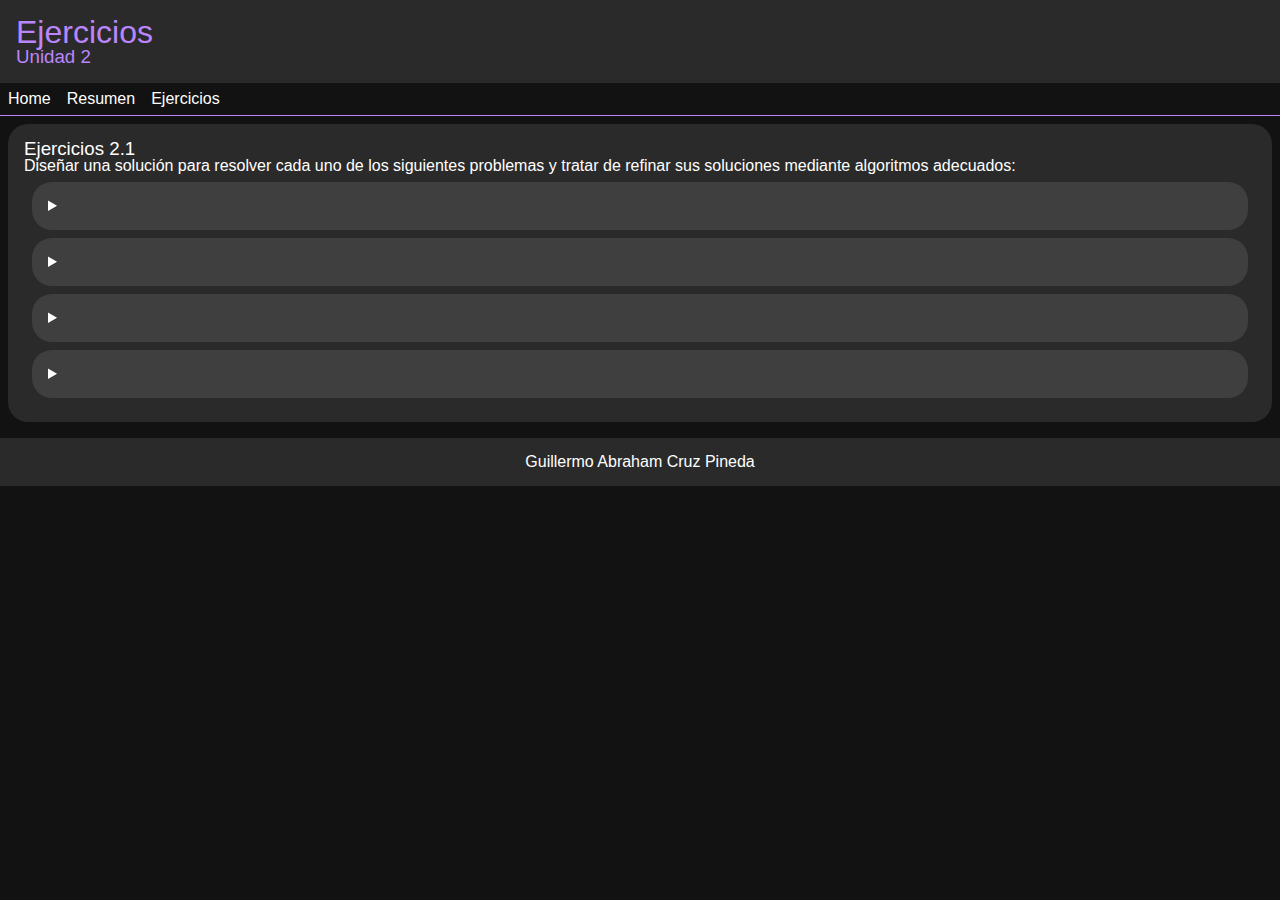
<file: Fundamentos/Unidad2/EjerciciosU2.html>
<!DOCTYPE html>
<html lang="es">

<head>
    <meta charset="UTF-8">
    <meta http-equiv="X-UA-Compatible" content="IE=edge">
    <meta name="viewport" content="width=device-width, initial-scale=1.0">
    <link rel="stylesheet" href="../Styles/main.css">
    <title>Ejercicios | Unidad 2</title>
</head>

<body>
    <header>
        <h1>Ejercicios</h1>
        <h3>Unidad 2</h3>
    </header>
    <nav class="nav">
        <ul class="menu-nav">
            <li class="menu-nav__item">
                <a href="/Fundamentos/index.html" class="menu-nav__link">Home</a>
            </li>
            <li class="menu-nav__item">
                <a href="/Fundamentos/Unidad2/ResumenU2.html" class="menu-nav__link">Resumen</a>
            </li>
            <li class="menu-nav__item">
                <a href="/Fundamentos/Unidad2/EjerciciosU2.html" class="menu-nav__link">Ejercicios</a>
            </li>
        </ul>
    </nav>
    <main>
        <div class="borde">
            <h3>Ejercicios 2.1</h3>
            <p>Diseñar una solución para resolver cada uno de los
                siguientes problemas y tratar de refinar sus soluciones
                mediante algoritmos adecuados:</p>
            <details class="borde">
                <summary></summary>
                <p>Resolucion del problema:</p>
                <details>
                    <summary>Algoritmo:</summary>
                </details>
                <details>
                    <summary>Psudocodigo:</summary>
                </details>
                <details>
                    <summary>Diagrama de flujo:</summary>
                </details>
            </details>
            <details class="borde">
                <summary></summary>
                <p>Resolucion del problema:</p>
                <details>
                    <summary>Algoritmo:</summary>
                </details>
                <details>
                    <summary>Psudocodigo:</summary>
                </details>
                <details>
                    <summary>Diagrama de flujo:</summary>
                </details>
            </details>
            <details class="borde">
                <summary></summary>
                <p>Resolucion del problema:</p>
                <details>
                    <summary>Algoritmo:</summary>
                </details>
                <details>
                    <summary>Psudocodigo:</summary>
                </details>
                <details>
                    <summary>Diagrama de flujo:</summary>
                </details>
            </details>
            <details class="borde">
                <summary></summary>
                <p>Resolucion del problema:</p>
                <details>
                    <summary>Algoritmo:</summary>
                </details>
                <details>
                    <summary>Psudocodigo:</summary>
                </details>
                <details>
                    <summary>Diagrama de flujo:</summary>
                </details>
            </details>
        </div>
    </main>
    <footer>
        <p>Guillermo Abraham Cruz Pineda</p>
    </footer>
</body>

</html>
</file>
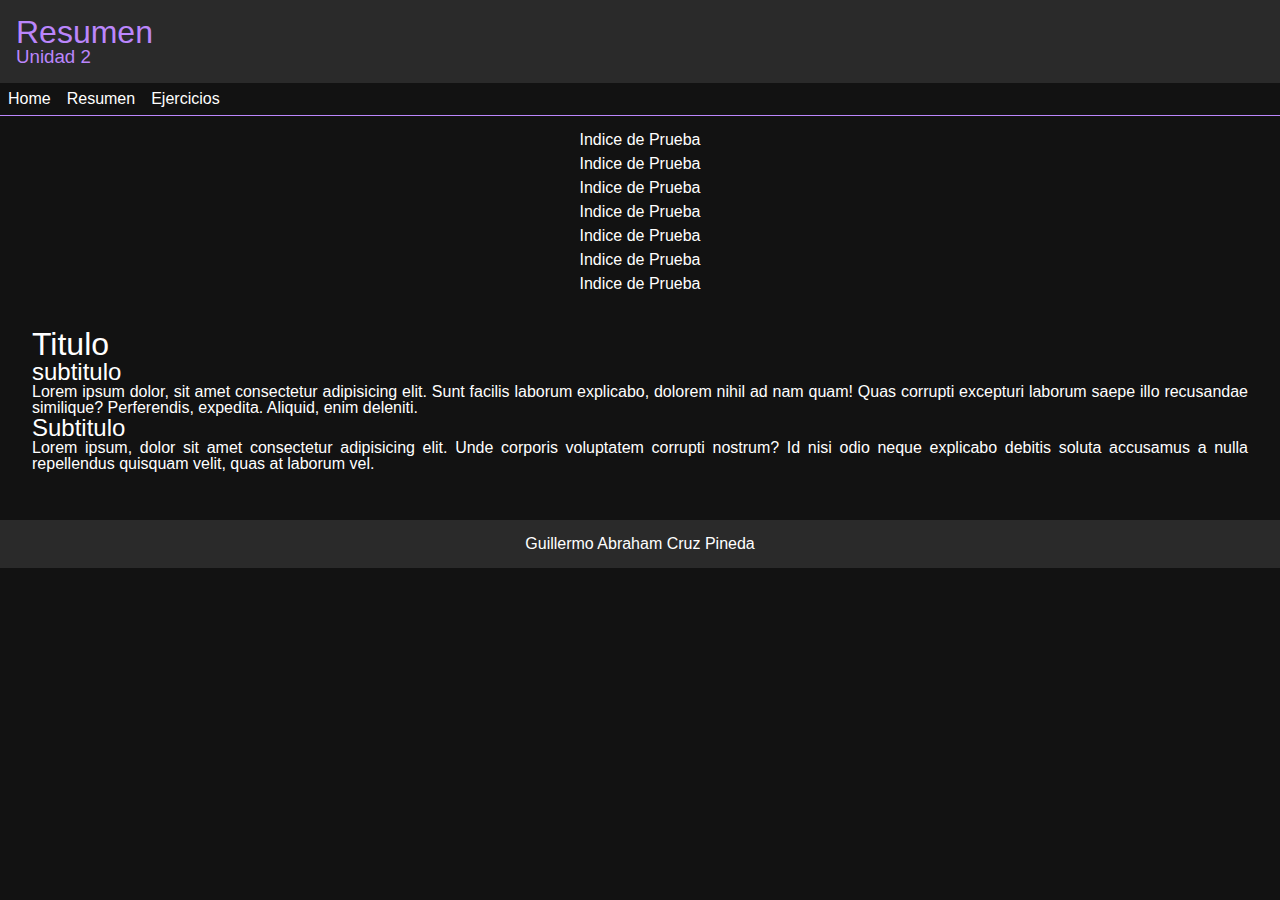
<file: Fundamentos/Unidad2/ResumenU2.html>
<!DOCTYPE html>
<html lang="es">

<head>
    <meta charset="UTF-8">
    <meta http-equiv="X-UA-Compatible" content="IE=edge">
    <meta name="viewport" content="width=device-width, initial-scale=1.0">
    <link rel="stylesheet" href="../Styles/main.css">
    <title>Resumen | Unidad 2</title>
</head>

<body>
    <header>
        <H1>Resumen</H1>
        <h3>Unidad 2</h3>

    </header>
    <nav class="nav">
        <ul class="menu-nav">
            <li class="menu-nav__item">
                <a href="/Fundamentos/index.html" class="menu-nav__link">Home</a>
            </li>
            <li class="menu-nav__item">
                <a href="/Fundamentos/Unidad2/ResumenU2.html" class="menu-nav__link">Resumen</a>
            </li>
            <li class="menu-nav__item">
                <a href="/Fundamentos/Unidad2/EjerciciosU2.html" class="menu-nav__link">Ejercicios</a>
            </li>
        </ul>
    </nav>

    <main>
        <div class="indice">
            <ul class="indice__links">
                <li class="indice__item">
                    <a href="#" class="indice__link">Indice de Prueba</a>
                </li>
                <li class="indice__item">
                    <a href="#" class="indice__link">Indice de Prueba</a>
                </li>
                <li class="indice__item">
                    <a href="#" class="indice__link">Indice de Prueba</a>
                </li>
                <li class="indice__item">
                    <a href="#" class="indice__link">Indice de Prueba</a>
                </li>
                <li class="indice__item">
                    <a href="#" class="indice__link">Indice de Prueba</a>
                </li>
                <li class="indice__item">
                    <a href="#" class="indice__link">Indice de Prueba</a>
                </li>
                <li class="indice__item">
                    <a href="#" class="indice__link">Indice de Prueba</a>
                </li>
                <li class="indice__item">
                    <a href="#" class="indice__link">Indice de Prueba</a>
                </li>
                <li class="indice__item">
                    <a href="#" class="indice__link">Indice de Prueba</a>
                </li>
                <li class="indice__item">
                    <a href="#" class="indice__link">Indice de Prueba</a>
                </li>
            </ul>

        </div>

        <section class="contenido">
            <h1>Titulo</h1>
            <h2>subtitulo</h2>
            <p>Lorem ipsum dolor, sit amet consectetur adipisicing elit. Sunt facilis laborum explicabo, dolorem nihil
                ad nam quam! Quas corrupti excepturi laborum saepe illo recusandae similique? Perferendis, expedita.
                Aliquid, enim deleniti.</p>
            <h2>Subtitulo</h2>
            <p>Lorem ipsum, dolor sit amet consectetur adipisicing elit. Unde corporis voluptatem corrupti nostrum? Id
                nisi odio neque explicabo debitis soluta accusamus a nulla repellendus quisquam velit, quas at laborum
                vel.</p>

        </section>
    </main>
   
    <footer> Guillermo Abraham Cruz Pineda</footer>
</body>


</html>
</file>
<file: Fundamentos/Styles/main.css>
* {
  -webkit-box-sizing: border-box;
          box-sizing: border-box;
  padding: 0;
  margin: 0;
}

.grid {
  display: -ms-grid;
  display: grid;
  -ms-grid-columns: 1fr;
      grid-template-columns: 1fr;
}

.grid-js-c {
  -ms-grid-column-align: center;
      justify-self: center;
}

.indice {
  height: 20vh;
  width: 100%;
  overflow: auto;
  position: -webkit-sticky;
  position: sticky;
  top: 33px;
  background: #121212;
  display: -ms-grid;
  display: grid;
  -ms-grid-columns: 1fr;
      grid-template-columns: 1fr;
  justify-items: center;
  padding-top: 1rem;
}

.indice__item {
  padding-bottom: .5rem;
  list-style: none;
}

.indice__link {
  padding: 0 1rem;
}

.indice__link:hover {
  -webkit-transition: all 0.3s ease-in-out;
  transition: all 0.3s ease-in-out;
  border-bottom: solid 1px #bb86fc;
  border-left: solid 1px #bb86fc;
}

.borde {
  border-radius: 20px;
  background: rgba(255, 255, 255, 0.1);
  padding: 1rem;
  margin: .5rem;
}

.contenido {
  padding: 2rem;
  height: 100%;
  text-align: justify;
  overflow: hidden;
}

.header {
  padding: 0;
  color: #ffffff;
  display: -ms-grid;
  display: grid;
  -ms-grid-columns: 1fr;
      grid-template-columns: 1fr;
  line-height: 1.5rem;
  padding-bottom: 2rem;
}

.header__titulo {
  padding: 1rem 4rem;
  color: #bb86fc;
}

.header__content {
  max-width: 900px;
  -ms-grid-column-align: center;
      justify-self: center;
  text-align: center;
}

.header__content > .titulo {
  padding-top: 2rem;
  padding-bottom: 1rem;
}

.frases {
  padding-top: 3rem;
  padding-bottom: 1rem;
  text-align: justify;
  max-width: 666px;
}

.main__content {
  max-width: 900px;
}

.main__content__contenido {
  max-width: 700px;
}

.main__indice__titulo {
  width: 900px;
  border-bottom: #bb86fc 1px solid;
}

body {
  background-color: #121212;
  color: #ffffff;
  height: 100%;
  line-height: 1;
  font-family: 'Segoe UI', Tahoma, Geneva, Verdana, sans-serif;
}

h1,
h2,
h3 {
  font-weight: 400;
}

a {
  color: #ffffff;
  text-decoration: none;
}

header {
  background-color: rgba(255, 255, 255, 0.1);
  color: #bb86fc;
  width: 100%;
  padding: 1rem;
}

main {
  width: 100%;
  height: 100%;
}

footer {
  background-color: rgba(255, 255, 255, 0.1);
  padding: 1rem;
  margin-top: 1rem;
  width: 100%;
  text-align: center;
}

.menu-nav {
  width: 100%;
  display: -webkit-box;
  display: -ms-flexbox;
  display: flex;
  -webkit-box-orient: horizontal;
  -webkit-box-direction: normal;
      -ms-flex-direction: row;
          flex-direction: row;
  border-bottom: 1px solid #bb86fc;
}

.menu-nav__item {
  margin: .5rem;
  list-style: none;
}

.menu-nav__link:hover {
  color: #bb86fc;
  -webkit-transition: all 0.3s ease-in-out;
  transition: all 0.3s ease-in-out;
}
/*# sourceMappingURL=main.css.map */
</file>
